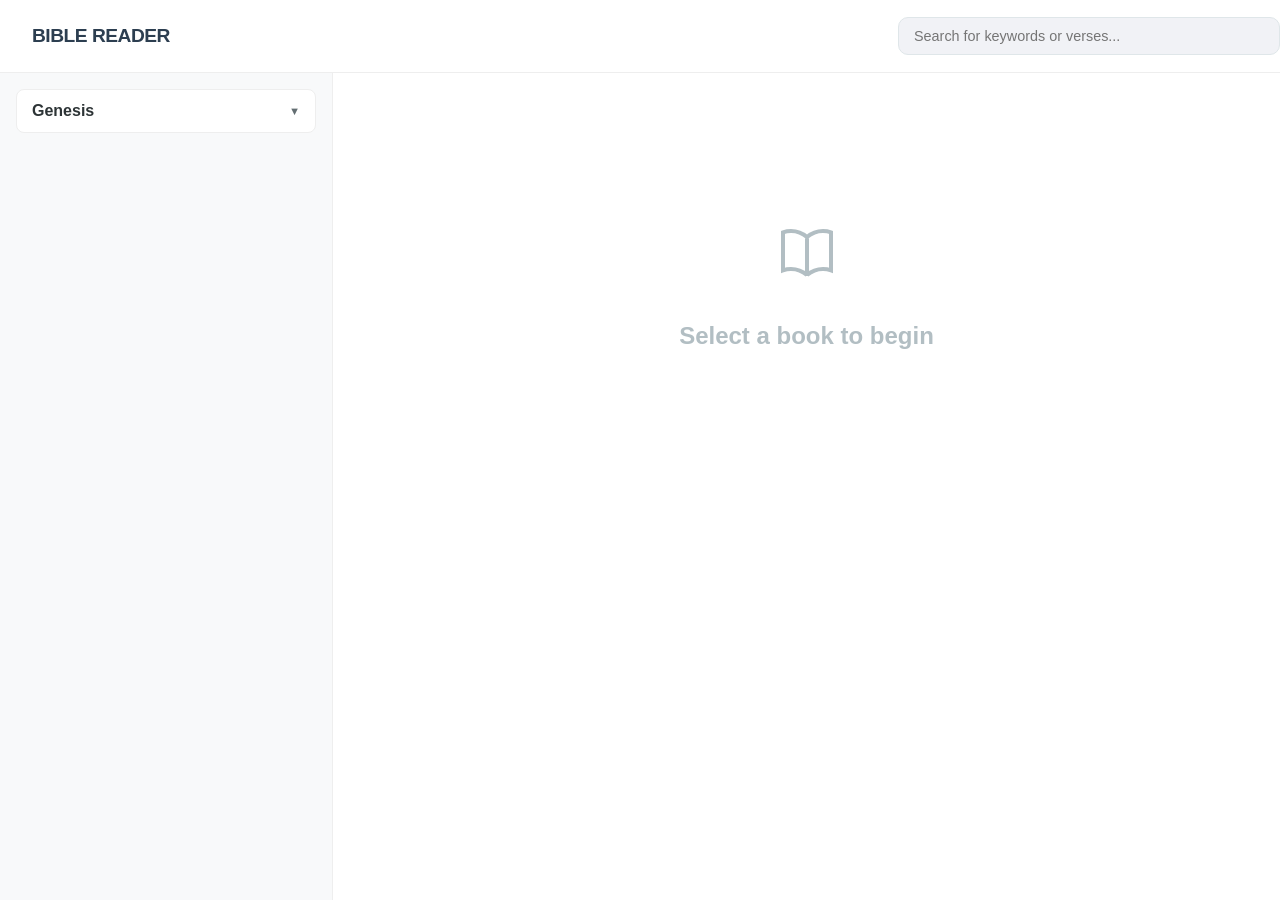
<file: index.html>
<!DOCTYPE html>
<html lang="en">
<head>
    <meta charset="UTF-8">
    <meta name="viewport" content="width=device-width, initial-scale=1.0">
    <title>Modern Bible Reader</title>
    <style>
        :root {
            --primary: #2c3e50;
            --accent: #3498db;
            --bg-light: #f8f9fa;
            --text-dark: #2d3436;
            --text-muted: #636e72;
            --sidebar-width: 300px;
            --shadow: 0 4px 6px rgba(0,0,0,0.1);
        }

        body {
            margin: 0;
            font-family: 'Inter', -apple-system, BlinkMacSystemFont, sans-serif;
            background-color: white;
            color: var(--text-dark);
            display: flex;
            flex-direction: column;
            height: 100vh;
        }

        /* Header UI */
        header {
            background-color: white;
            padding: 0.75rem 2rem;
            display: flex;
            justify-content: space-between;
            align-items: center;
            border-bottom: 1px solid #eee;
            z-index: 100;
        }

        header h1 {
            font-size: 1.2rem;
            color: var(--primary);
            font-weight: 800;
            letter-spacing: -0.5px;
        }

        .search-wrapper {
            position: relative;
            width: 350px;
        }

        #search-bar {
            width: 100%;
            padding: 10px 15px;
            border-radius: 10px;
            border: 1px solid #dfe6e9;
            background: #f1f2f6;
            font-size: 0.9rem;
            transition: all 0.3s;
            outline: none;
        }

        #search-bar:focus {
            background: white;
            border-color: var(--accent);
            box-shadow: 0 0 0 4px rgba(52, 152, 219, 0.1);
        }

        /* Layout */
        .container {
            display: flex;
            flex: 1;
            overflow: hidden;
        }

        /* Sidebar: Grouped Books & Chapters */
        aside {
            width: var(--sidebar-width);
            background-color: var(--bg-light);
            border-right: 1px solid #eee;
            overflow-y: auto;
            padding: 1rem;
        }

        .book-group {
            margin-bottom: 0.5rem;
            border-radius: 8px;
            overflow: hidden;
            background: white;
            border: 1px solid #eee;
        }

        .book-header {
            padding: 12px 15px;
            cursor: pointer;
            font-weight: 600;
            display: flex;
            justify-content: space-between;
            align-items: center;
            transition: background 0.2s;
            user-select: none;
        }

        .book-header:hover {
            background-color: #f1f2f6;
        }

        .book-header::after {
            content: '▼';
            font-size: 0.7rem;
            color: var(--text-muted);
            transition: transform 0.3s;
        }

        .book-group.active .book-header {
            background-color: var(--primary);
            color: white;
        }

        .book-group.active .book-header::after {
            transform: rotate(180deg);
            color: white;
        }

        /* Chapter Grid */
        .chapter-container {
            display: none;
            padding: 10px;
            grid-template-columns: repeat(5, 1fr);
            gap: 5px;
            background: white;
        }

        .book-group.active .chapter-container {
            display: grid;
        }

        .chapter-btn {
            padding: 8px 0;
            text-align: center;
            background: #f8f9fa;
            border-radius: 4px;
            cursor: pointer;
            font-size: 0.85rem;
            transition: all 0.2s;
            border: 1px solid transparent;
        }

        .chapter-btn:hover {
            background: var(--accent);
            color: white;
        }

        .chapter-btn.active {
            background: var(--accent);
            color: white;
            font-weight: bold;
        }

        /* Reading View */
        main {
            flex: 1;
            overflow-y: auto;
            padding: 3rem 10%;
            line-height: 1.8;
            scroll-behavior: smooth;
        }

        .reader-inner {
            max-width: 800px;
            margin: 0 auto;
        }

        .book-title-hero {
            font-size: 3rem;
            font-weight: 800;
            margin-bottom: 2rem;
            color: var(--primary);
            border-bottom: 2px solid #eee;
            padding-bottom: 1rem;
        }

        .verse-block {
            margin-bottom: 1rem;
            font-family: "Georgia", serif;
            font-size: 1.25rem;
        }

        .verse-num {
            font-weight: bold;
            color: var(--accent);
            font-size: 0.9rem;
            margin-right: 10px;
            vertical-align: top;
        }

        /* Search Results Styles */
        .search-item {
            padding: 1.5rem;
            border-bottom: 1px solid #eee;
            cursor: pointer;
        }

        .search-item:hover {
            background: #f8f9fa;
        }

        .search-ref {
            font-weight: bold;
            color: var(--accent);
            margin-bottom: 5px;
            display: block;
        }

        .highlight {
            background: #fff3cd;
            padding: 2px;
            border-radius: 3px;
        }

        /* Hide Scrollbars but allow scrolling */
        aside::-webkit-scrollbar { width: 5px; }
        aside::-webkit-scrollbar-thumb { background: #ccc; border-radius: 10px; }
    </style>
</head>
<body>

    <header>
        <h1>BIBLE READER</h1>
        <div class="search-wrapper">
            <input type="text" id="search-bar" placeholder="Search for keywords or verses...">
        </div>
    </header>

    <div class="container">
        <aside id="sidebar">
            <!-- Dynamically generated books and chapters -->
        </aside>

        <main id="reader-view">
            <div class="reader-inner" id="content-target">
                <div style="text-align: center; margin-top: 100px; color: #b2bec3;">
                    <svg width="64" height="64" fill="none" stroke="currentColor" stroke-width="1.5" viewBox="0 0 24 24"><path d="M12 6.042A8.967 8.967 0 006 3.75c-1.052 0-2.062.18-3 .512v14.25A8.987 8.987 0 016 18c2.305 0 4.408.867 6 2.292m0-14.25a8.966 8.966 0 016-2.292c1.052 0 2.062.18 3 .512v14.25A8.987 8.987 0 0018 18c-2.305 0-4.408.867-6 2.292m0-14.25v14.25"></path></svg>
                    <h2>Select a book to begin</h2>
                </div>
            </div>
        </main>
    </div>

    <script src="bible-data.js"></script>

    <script>
        const sidebar = document.getElementById('sidebar');
        const contentTarget = document.getElementById('content-target');
        const searchBar = document.getElementById('search-bar');

        // 1. Group the flat bibleData by Book Name
        function groupData() {
            const grouped = {};
            bibleData.forEach((item, index) => {
                if (!grouped[item.book]) {
                    grouped[item.book] = [];
                }
                // Store the original index to make loading easier
                grouped[item.book].push({ ...item, originalIndex: index });
            });
            return grouped;
        }

        // 2. Initialize Navigation
        function initNavigation() {
            const grouped = groupData();
            sidebar.innerHTML = '';

            Object.keys(grouped).forEach(bookName => {
                const bookGroup = document.createElement('div');
                bookGroup.className = 'book-group';

                const header = document.createElement('div');
                header.className = 'book-header';
                header.textContent = bookName;
                
                const chapterContainer = document.createElement('div');
                chapterContainer.className = 'chapter-container';

                grouped[bookName].forEach(chapterData => {
                    const btn = document.createElement('div');
                    btn.className = 'chapter-btn';
                    btn.textContent = chapterData.chapter;
                    btn.onclick = (e) => {
                        e.stopPropagation();
                        // Clear active states
                        document.querySelectorAll('.chapter-btn').forEach(b => b.classList.remove('active'));
                        btn.classList.add('active');
                        displayChapter(chapterData);
                    };
                    chapterContainer.appendChild(btn);
                });

                header.onclick = () => {
                    const isActive = bookGroup.classList.contains('active');
                    document.querySelectorAll('.book-group').forEach(bg => bg.classList.remove('active'));
                    if (!isActive) bookGroup.classList.add('active');
                };

                bookGroup.appendChild(header);
                bookGroup.appendChild(chapterContainer);
                sidebar.appendChild(bookGroup);
            });
        }

        // 3. Display Chapter
        function displayChapter(data) {
            let html = `<h1 class="book-title-hero">${data.book} ${data.chapter}</h1>`;
            
            data.verses.forEach((verse, index) => {
                html += `
                    <div class="verse-block">
                        <span class="verse-num">${index + 1}</span>
                        <span class="verse-text">${verse}</span>
                    </div>
                `;
            });
            
            contentTarget.innerHTML = html;
            document.getElementById('reader-view').scrollTo(0, 0);
        }

        // 4. Handle Search
        function handleSearch(query) {
            if (!query) {
                contentTarget.innerHTML = `<h2>Select a book to begin</h2>`;
                return;
            }

            const lowerQuery = query.toLowerCase();
            let resultsHtml = `<h2 style="color:var(--text-muted)">Search Results for "${query}"</h2>`;
            let matchCount = 0;

            bibleData.forEach((data, bIndex) => {
                data.verses.forEach((verse, vIndex) => {
                    if (verse.toLowerCase().includes(lowerQuery)) {
                        matchCount++;
                        const highlightedVerse = verse.replace(
                            new RegExp(`(${query})`, "gi"), 
                            "<span class='highlight'>$1</span>"
                        );
                        
                        resultsHtml += `
                            <div class="search-item" onclick="loadFromSearch(${bIndex})">
                                <span class="search-ref">${data.book} ${data.chapter}:${vIndex + 1}</span>
                                <div>${highlightedVerse}</div>
                            </div>
                        `;
                    }
                });
            });

            contentTarget.innerHTML = matchCount > 0 ? resultsHtml : `<p>No results found for "${query}"</p>`;
        }

        // Helper for search click
        window.loadFromSearch = (index) => {
            displayChapter(bibleData[index]);
            searchBar.value = '';
        };

        searchBar.addEventListener('input', (e) => handleSearch(e.target.value));

        window.addEventListener('DOMContentLoaded', () => {
            if (typeof bibleData !== 'undefined') {
                initNavigation();
            } else {
                contentTarget.innerHTML = '<h2 style="color: red;">Error: bible-data.js not loaded</h2>';
            }
        });
    </script>
</body>
</html>
</file>
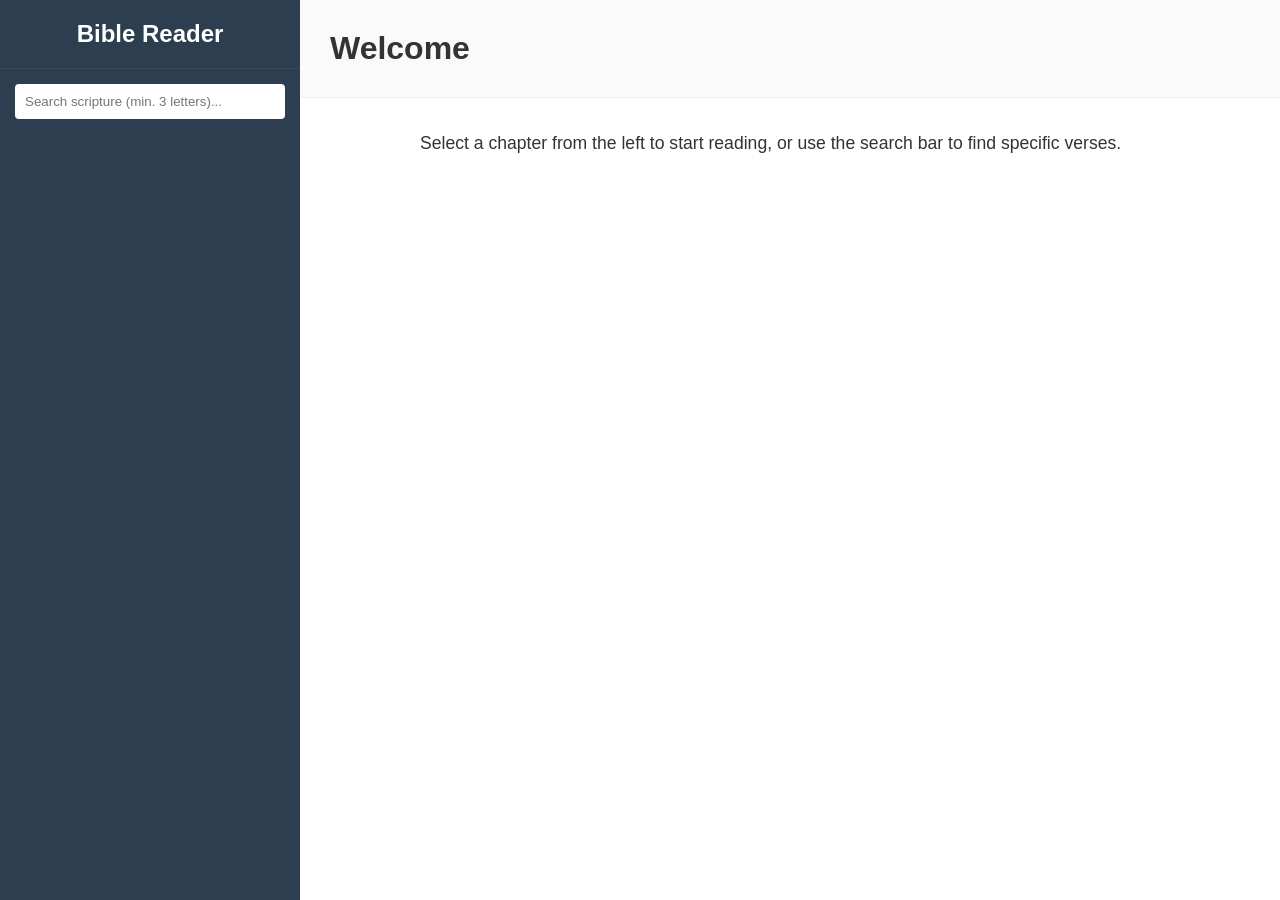
<file: bibly.html>
<!DOCTYPE html>
<html lang="en">
<head>
    <meta charset="UTF-8">
    <meta name="viewport" content="width=device-width, initial-scale=1.0">
    <title>Bible Reader Dashboard</title>
    <style>
        * {
            margin: 0;
            padding: 0;
            box-sizing: border-box;
            font-family: -apple-system, BlinkMacSystemFont, "Segoe UI", Roboto, Helvetica, Arial, sans-serif;
        }

        body {
            background-color: #f5f5f5;
            color: #333;
        }

        .dashboard {
            display: flex;
            height: 100vh;
        }

        .sidebar {
            width: 300px;
            background-color: #2c3e50;
            color: white;
            display: flex;
            flex-direction: column;
            overflow-y: auto;
        }

        .sidebar h2 {
            padding: 20px;
            text-align: center;
            border-bottom: 1px solid #34495e;
        }

        .search-container {
            padding: 15px;
        }

        #searchInput {
            width: 100%;
            padding: 10px;
            border: none;
            border-radius: 4px;
            outline: none;
        }

        #bookList {
            flex: 1;
        }

        .book-title {
            padding: 15px;
            background-color: #34495e;
            cursor: pointer;
            user-select: none;
            border-bottom: 1px solid #2c3e50;
            font-weight: bold;
        }

        .book-title:hover {
            background-color: #3b536b;
        }

        .chapter-list {
            display: none; 
            background-color: #2c3e50;
            padding: 10px 15px;
        }

        .chapter-btn {
            display: inline-block;
            padding: 8px 12px;
            margin: 5px;
            background-color: #ecf0f1;
            color: #2c3e50;
            text-decoration: none;
            border-radius: 4px;
            cursor: pointer;
            font-size: 0.9em;
        }

        .chapter-btn:hover {
            background-color: #bdc3c7;
        }

        .content {
            flex: 1;
            display: flex;
            flex-direction: column;
            background-color: #fff;
            overflow-y: auto;
        }

        header {
            padding: 30px;
            border-bottom: 1px solid #eee;
            background-color: #fafafa;
        }

        #readerArea {
            padding: 30px;
            max-width: 800px;
            margin: 0 auto;
            width: 100%;
            line-height: 1.8;
            font-size: 1.1em;
        }

        .verse-block {
            margin-bottom: 15px;
            display: flex;
        }

        .verse-num {
            font-weight: bold;
            color: #7f8c8d;
            margin-right: 15px;
            min-width: 25px;
            user-select: none;
        }

        .verse-text {
            flex: 1;
        }

        .search-result {
            margin-bottom: 20px;
            padding-bottom: 15px;
            border-bottom: 1px solid #eee;
        }

        .search-ref {
            font-weight: bold;
            color: #2980b9;
            cursor: pointer;
            margin-bottom: 5px;
            display: inline-block;
        }

        .search-ref:hover {
            text-decoration: underline;
        }

        mark {
            background-color: #ffeaa7;
            padding: 2px;
            border-radius: 3px;
        }
    </style>
</head>
<body>
    <div class="dashboard">
        <!-- Sidebar Navigation -->
        <aside class="sidebar">
            <h2>Bible Reader</h2>
            <div class="search-container">
                <input type="text" id="searchInput" placeholder="Search scripture (min. 3 letters)...">
            </div>
            <nav id="bookList">
                <!-- Books and chapters will be injected here via JS -->
            </nav>
        </aside>

        <!-- Main Reading Area -->
        <main class="content">
            <header>
                <h1 id="chapterTitle">Welcome</h1>
            </header>
            <div id="readerArea">
                <p>Select a chapter from the left to start reading, or use the search bar to find specific verses.</p>
            </div>
        </main>
    </div>

    <!-- 1. Load the data template first -->
    <script src="bible-data.js"></script>

    <!-- 2. Application Logic -->
    <script>
        document.addEventListener("DOMContentLoaded", () => {
            const bookListEl = document.getElementById("bookList");
            const readerAreaEl = document.getElementById("readerArea");
            const chapterTitleEl = document.getElementById("chapterTitle");
            const searchInput = document.getElementById("searchInput");

            // Build the sidebar navigation
            function renderNavigation() {
                bookListEl.innerHTML = "";
                
                if (typeof bibleData === 'undefined') {
                    readerAreaEl.innerHTML = "<p style='color:red;'>Error: bible-data.js not found. Make sure the file exists in the same folder!</p>";
                    return;
                }

                bibleData.forEach((bookObj) => {
                    const bookHeader = document.createElement("div");
                    bookHeader.className = "book-title";
                    bookHeader.innerText = bookObj.book;
                    
                    const chapterContainer = document.createElement("div");
                    chapterContainer.className = "chapter-list";
                    
                    bookObj.chapters.forEach((chapObj) => {
                        const chapBtn = document.createElement("span");
                        chapBtn.className = "chapter-btn";
                        chapBtn.innerText = `Ch. ${chapObj.chapter}`;
                        
                        chapBtn.addEventListener("click", () => {
                            displayChapter(bookObj.book, chapObj.chapter, chapObj.verses);
                        });
                        
                        chapterContainer.appendChild(chapBtn);
                    });
                    
                    bookHeader.addEventListener("click", () => {
                        const isVisible = chapterContainer.style.display === "block";
                        chapterContainer.style.display = isVisible ? "none" : "block";
                    });
                    
                    bookListEl.appendChild(bookHeader);
                    bookListEl.appendChild(chapterContainer);
                });
            }

            // Display a chapter
            function displayChapter(bookName, chapterNum, verses) {
                chapterTitleEl.innerText = `${bookName} Chapter ${chapterNum}`;
                readerAreaEl.innerHTML = "";
                
                verses.forEach((verseText, index) => {
                    const verseBlock = document.createElement("div");
                    verseBlock.className = "verse-block";
                    
                    const verseNum = document.createElement("span");
                    verseNum.className = "verse-num";
                    verseNum.innerText = index + 1;
                    
                    const verseTextEl = document.createElement("span");
                    verseTextEl.className = "verse-text";
                    verseTextEl.innerText = verseText;
                    
                    verseBlock.appendChild(verseNum);
                    verseBlock.appendChild(verseTextEl);
                    readerAreaEl.appendChild(verseBlock);
                });
            }

            // Search Functionality
            searchInput.addEventListener("input", (e) => {
                const query = e.target.value.toLowerCase().trim();
                
                if (query.length < 3) {
                    if (query.length === 0) {
                        chapterTitleEl.innerText = "Welcome";
                        readerAreaEl.innerHTML = "<p>Select a chapter from the left to start reading.</p>";
                    }
                    return;
                }
                
                const results = [];
                
                bibleData.forEach(bookObj => {
                    bookObj.chapters.forEach(chapObj => {
                        chapObj.verses.forEach((verseText, vIndex) => {
                            if (verseText.toLowerCase().includes(query)) {
                                results.push({
                                    reference: `${bookObj.book} ${chapObj.chapter}:${vIndex + 1}`,
                                    text: verseText,
                                    book: bookObj.book,
                                    chapter: chapObj.chapter,
                                    verses: chapObj.verses
                                });
                            }
                        });
                    });
                });
                
                displaySearchResults(query, results);
            });

            // Render Search Results
            function displaySearchResults(query, results) {
                chapterTitleEl.innerText = `Search Results for "${query}"`;
                readerAreaEl.innerHTML = "";
                
                if (results.length === 0) {
                    readerAreaEl.innerHTML = "<p>No matches found.</p>";
                    return;
                }
                
                const resultCount = document.createElement("p");
                resultCount.innerText = `Found ${results.length} results.`;
                resultCount.style.marginBottom = "20px";
                readerAreaEl.appendChild(resultCount);
                
                results.forEach(res => {
                    const resultDiv = document.createElement("div");
                    resultDiv.className = "search-result";
                    
                    const refEl = document.createElement("div");
                    refEl.className = "search-ref";
                    refEl.innerText = res.reference;
                    
                    refEl.addEventListener("click", () => {
                        searchInput.value = ""; 
                        displayChapter(res.book, res.chapter, res.verses);
                    });
                    
                    const textEl = document.createElement("div");
                    const regex = new RegExp(`(${query})`, 'gi');
                    textEl.innerHTML = res.text.replace(regex, '<mark>$1</mark>');
                    
                    resultDiv.appendChild(refEl);
                    resultDiv.appendChild(textEl);
                    readerAreaEl.appendChild(resultDiv);
                });
            }

            renderNavigation();
        });
    </script>
<script src="KJVGENESISCHP1-3.js"></script> 
</body>
</html>
</file>
